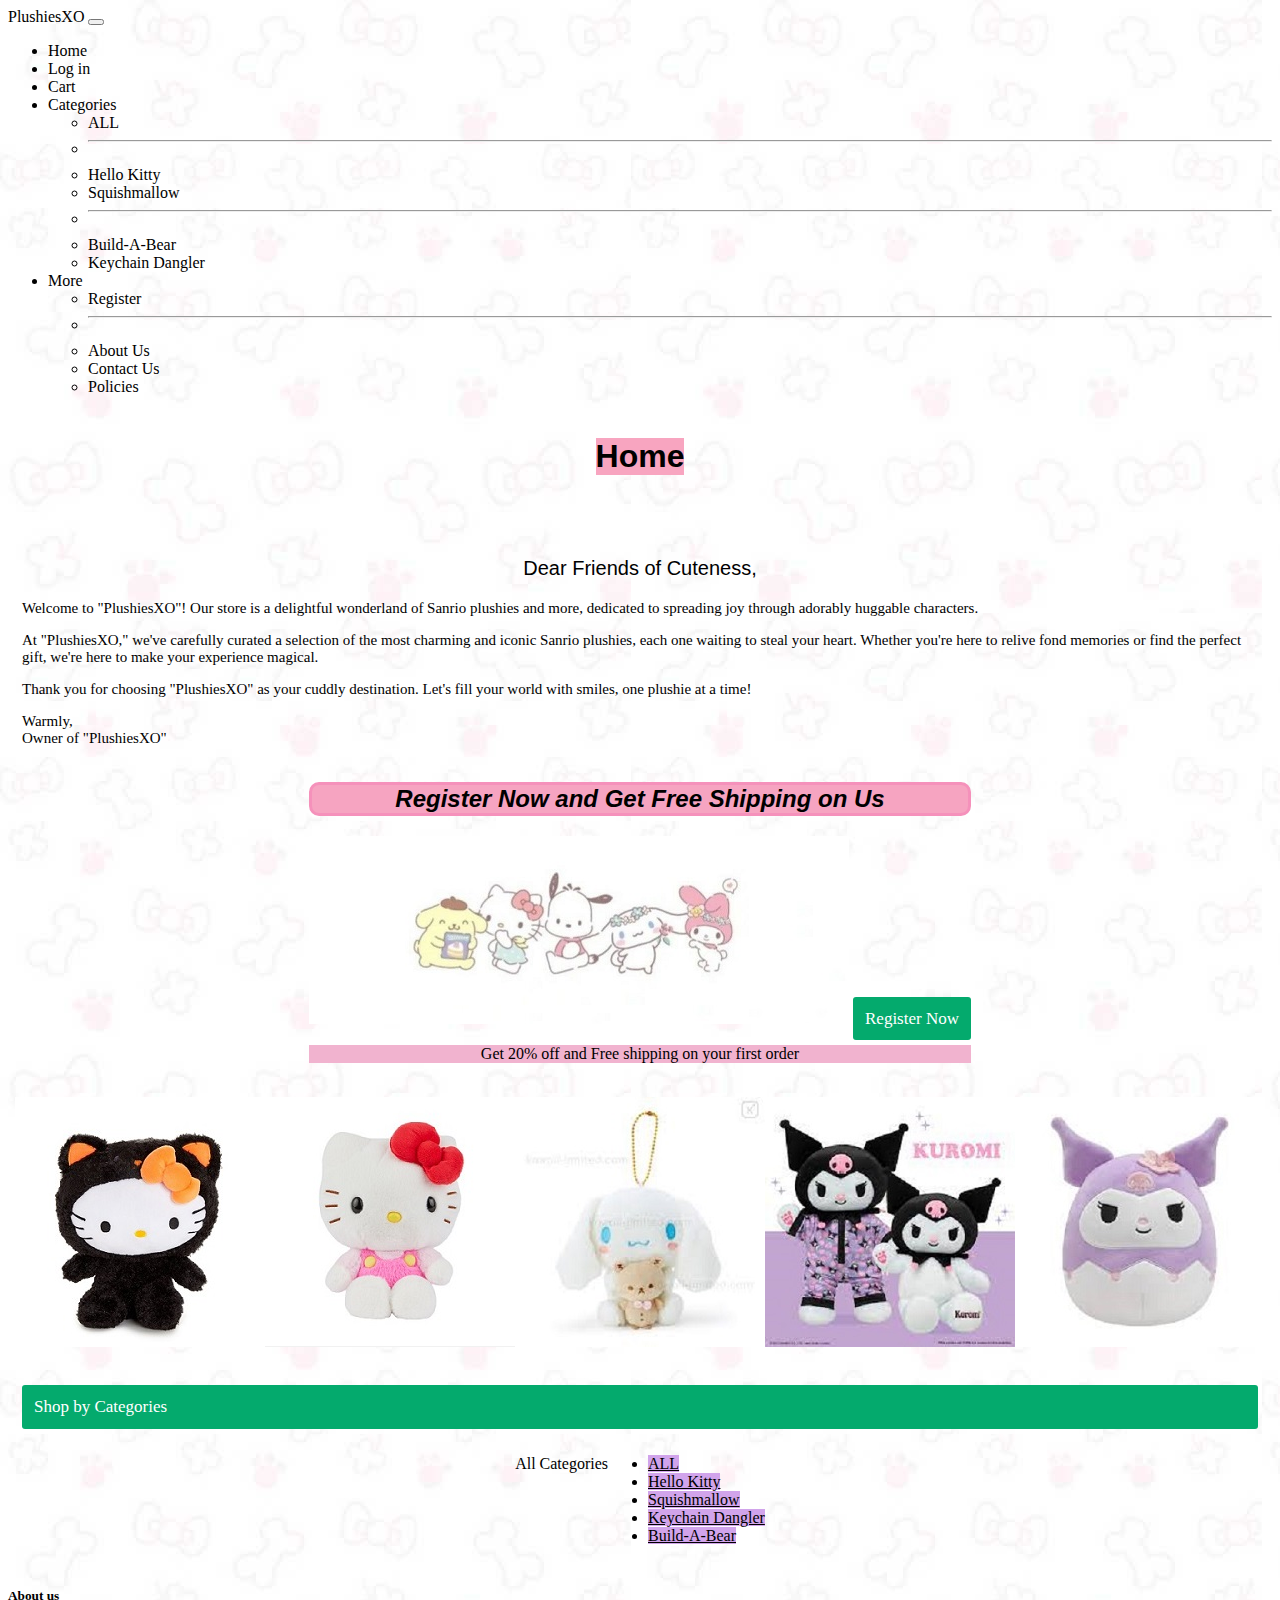
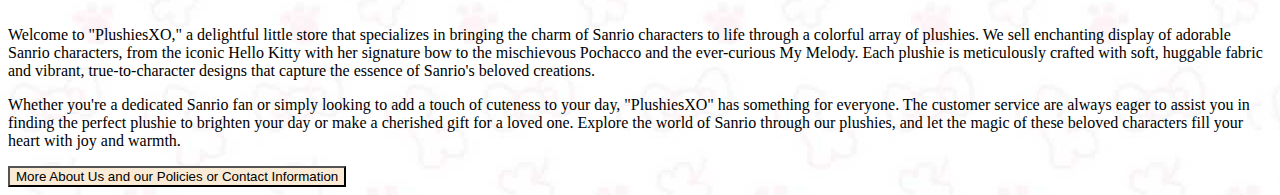
<file: index.html>
<!DOCTYPE html>
<html lang="en">

<head>
  <meta charset="UTF-8">
  <meta name="viewport" content="width=device-width, initial-scale=1.0">
  <link href="https://cdn.jsdelivr.net/npm/bootstrap@5.3.2/dist/css/bootstrap.min.css" rel="stylesheet"
    integrity="sha384-T3c6CoIi6uLrA9TneNEoa7RxnatzjcDSCmG1MXxSR1GAsXEV/Dwwykc2MPK8M2HN" crossorigin="anonymous">
  <link rel="stylesheet" type="text/css"   href="css/styles.css">
  <style>
    body {
      background-image: url('image/background2.jpg');
    }
  </style>
  <title>Shop Sanrio Plush</title>
</head>

<body>
  <header>
    <nav class="navbar navbar-expand-lg bg-body-tertiary">
      <div class="container-fluid">
        <a class="navbar-brand" href="index.html">PlushiesXO</a>
        <button class="navbar-toggler" type="button" data-bs-toggle="collapse" data-bs-target="#navbarSupportedContent"
          aria-controls="navbarSupportedContent" aria-expanded="false" aria-label="Toggle navigation">
          <span class="navbar-toggler-icon"></span>
        </button>
        <div class="collapse navbar-collapse" id="navbarSupportedContent">
          <ul class="navbar-nav me-auto mb-2 mb-lg-0">
            <li class="nav-item">
              <a class="nav-link active" aria-current="page" href="home.html">Home</a>
            </li>
            <li class="nav-item">
              <a class="nav-link" href="login.html">Log in</a>
            </li>
            <li class="nav-item">
              <a class="nav-link" href="cart.html"> Cart</a>
            </li>
            <li class="nav-item dropdown">
              <a class="nav-link dropdown-toggle" href="Categories.html" role="button" data-bs-toggle="dropdown"
                aria-expanded="false">
                Categories
              </a>
              <ul class="dropdown-menu">
                <li><a class="dropdown-item" href="ALL.html">ALL</a></li>
                <li>
                  <hr class="dropdown-divider">
                </li>
                <li><a class="dropdown-item" href="#">Hello Kitty</a></li>
                <li><a class="dropdown-item" href="#">Squishmallow</a></li>
                <li>
                  <hr class="dropdown-divider">
                </li>
                <li><a class="dropdown-item" href="#">Build-A-Bear</a></li>
                <li><a class="dropdown-item" href="#">Keychain Dangler</a></li>
              </ul>
            </li>
            <li class="nav-item dropdown">
              <a class="nav-link dropdown-toggle" href="#" role="button" data-bs-toggle="dropdown"
                aria-expanded="false">
                More
              </a>
              <ul class="dropdown-menu">
                <li><a href="register.html" class="nav-link">Register</a></li>
                <li>
                  <hr class="dropdown-divider">
                </li>
                <li><a class="dropdown-item" href="#About-us">About Us</a></li>
                <li><a class="dropdown-item" href="#">Contact Us</a></li>
                <li><a class="dropdown-item" href="#">Policies</a></li>

              </ul>
            </li>
          </ul>
        </div>
      </div>
    </nav>
  </header>

  <main class="container">
    <div class="row">
      <div class="col">
        <h1 class="head"> Home </h1>
      </div>
    </div>
    <div class="row">
      <div class="col">
        <div class="welcome">
          <p class="index">Dear Friends of Cuteness,</p>
          <p class="wel"> Welcome to "PlushiesXO"! Our store is a delightful wonderland of Sanrio plushies and more,
            dedicated to
            spreading joy through adorably huggable characters.</p>

          <p class="wel"> At "PlushiesXO," we've carefully curated a selection of the most charming and iconic Sanrio
            plushies, each
            one waiting to steal your heart. Whether you're here to relive fond memories or find the perfect gift, we're
            here
            to make your experience magical.</p>

          <p class="wel">Thank you for choosing "PlushiesXO" as your cuddly destination. Let's fill your world with
            smiles, one plushie
            at a time!</p>

          <p class="wel">
            Warmly,

            <br> Owner of "PlushiesXO"
          </p>



        </div>

      </div>
      <div class="col">
        <div class="hero-image">
          <h2 class="media">Register Now and Get Free Shipping on Us</h2>
          <img src="image/hero3.png" alt="hero-image">
          <a class="btn" href="register.html"> Register Now</a>
          
          <p style="background-color:rgb(241, 179, 207) ;">Get 20% off and Free shipping on your first order</p>
        </div>
      </div>
    </div>

    <!--make responsive// done-->
    <div class="row">
      <div class="column">
        <a href="ALL.html"><img src="image/894923-Zoom.1_2000x.jpg" alt="hello kitty"></a>
        <a href="Categories.html"><img src="image/hellokitty1.jpg" alt="hello hitty"></a>
        <a href="Categories.html"><img src="image/keychain.jpg" alt="keychain"></a>
        <a href="Categories.html"><img src="image/kuromibuildabear.jpg" alt="buildabear"></a>
        <a href="Categories.html"><img src="image/squichmallow.jpg" alt="squishmallow"></a>
      </div>
    </div>
      <div class="row">
        <br>
        <a class="btn" href="categories.html"> Shop by Categories</a>

      <p>All Categories</p>
        <ul>
          <li><a href="ALL.html" class="link">ALL</a></li>
          <li><a href="Categories.html" class="link">Hello Kitty</a></li>
          <li><a href="Categories.html" class="link">Squishmallow</a></li>
          <li><a href="Categories.html" class="link">Keychain Dangler</a></li>
          <li><a href="Categories.html" class="link">Build-A-Bear</a></li>
        </ul>
      </div>

      <section class="About-us" id="About-us">
        <h5>About us</h5>
        <p>Welcome to "PlushiesXO," a delightful little store that specializes in bringing the charm
          of Sanrio characters to life through a colorful array of plushies.
          We sell enchanting display of adorable Sanrio characters, from the iconic
          Hello Kitty with her signature bow to the mischievous Pochacco and the ever-curious
          My Melody. Each plushie is meticulously crafted with soft, huggable fabric and vibrant,
          true-to-character designs that capture the essence of Sanrio's beloved creations.</p>
        <p>Whether you're a dedicated Sanrio fan or simply looking to add a touch of cuteness to your
          day, "PlushiesXO" has something for everyone. The customer service are always eager
          to assist you in finding the perfect plushie to brighten your day or make a cherished
          gift for a loved one. Explore the world of Sanrio through our plushies, and let the
          magic of these beloved characters fill your heart with joy and warmth.</p>


      </section>


      <footer><button class="catbutton">More About Us and our Policies or Contact Information</button>
      </footer>
  </main>

  <script src="https://cdn.jsdelivr.net/npm/bootstrap@5.3.2/dist/js/bootstrap.bundle.min.js"
    integrity="sha384-C6RzsynM9kWDrMNeT87bh95OGNyZPhcTNXj1NW7RuBCsyN/o0jlpcV8Qyq46cDfL"
    crossorigin="anonymous"></script>

</body>

</html>
</file>
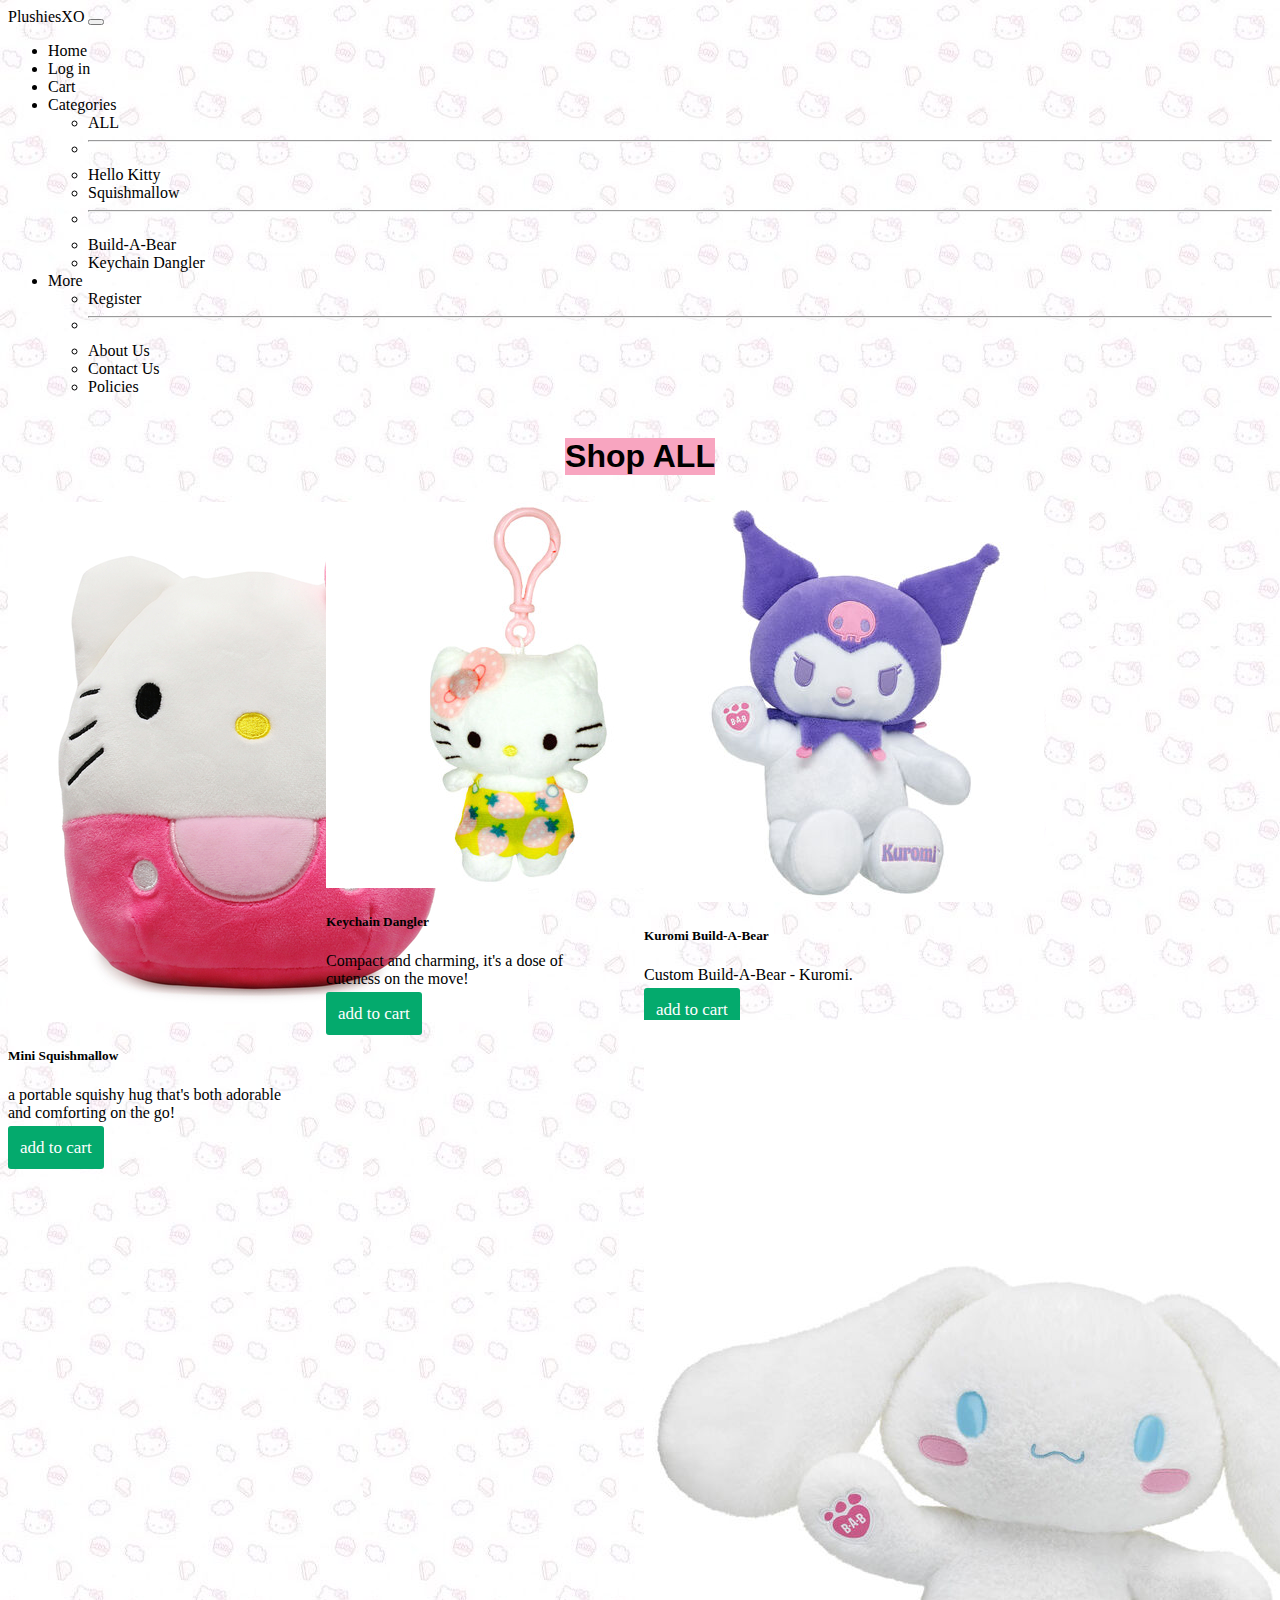
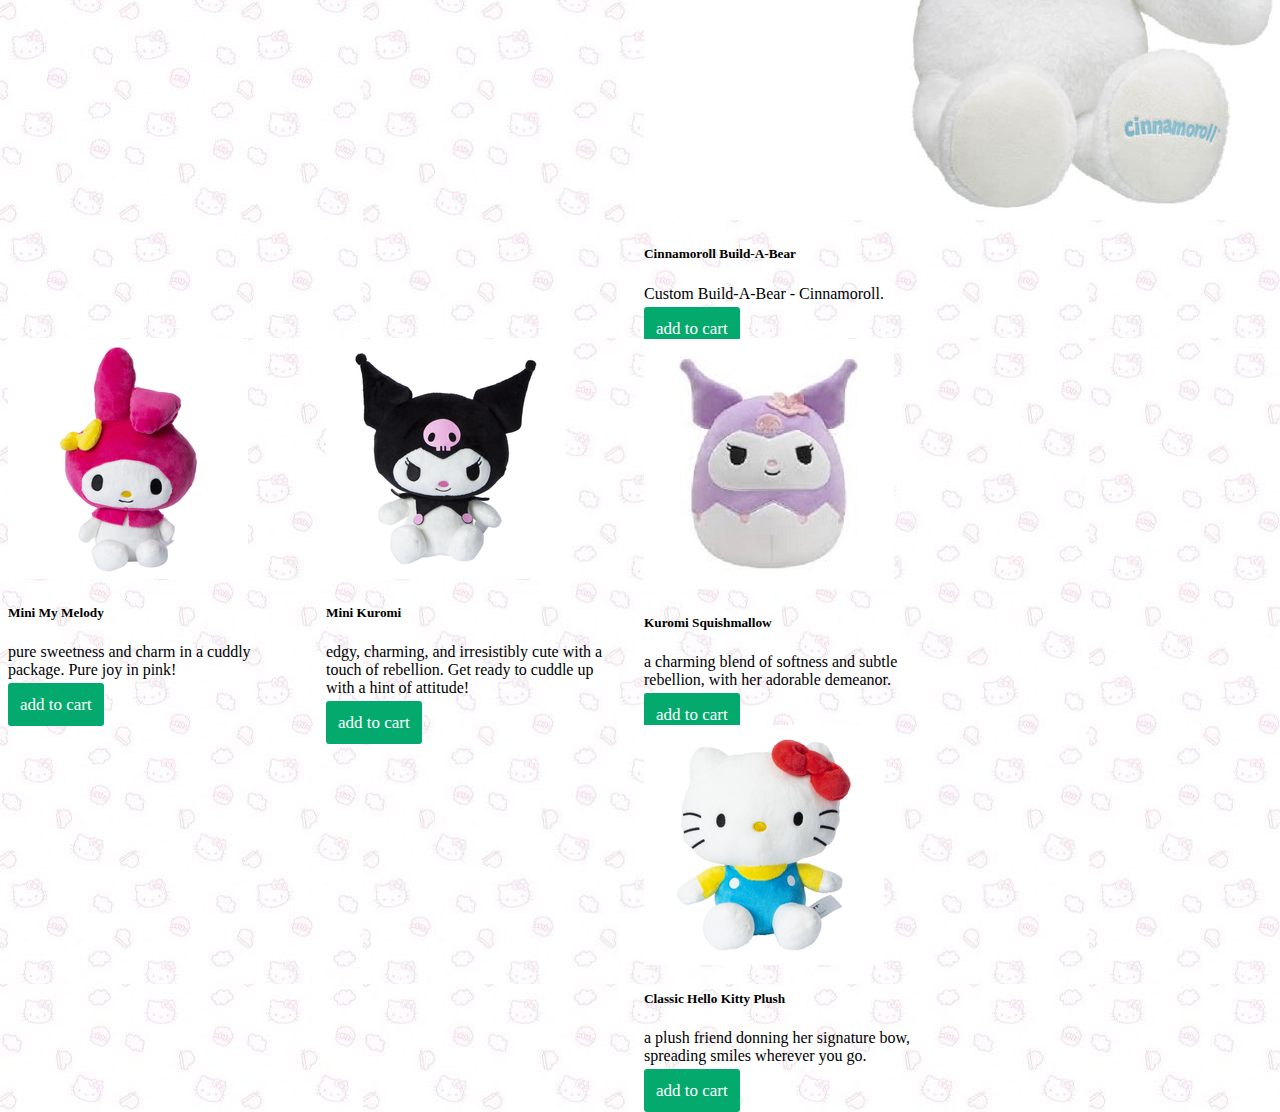
<file: ALL.html>
<!DOCTYPE html>
<html lang="en">

<head>
  <meta charset="UTF-8">
  <meta name="viewport" content="width=device-width, initial-scale=1.0">
  <link href="https://cdn.jsdelivr.net/npm/bootstrap@5.3.2/dist/css/bootstrap.min.css" rel="stylesheet"
    integrity="sha384-T3c6CoIi6uLrA9TneNEoa7RxnatzjcDSCmG1MXxSR1GAsXEV/Dwwykc2MPK8M2HN" crossorigin="anonymous">
  <link rel="stylesheet" type="text/css"   href="css/styles.css">
    <style>
        body {
          background-image: url('image/categories.jpg');
        }
      </style>
    <title>Shop Sanrio Plush</title>
</head>

<body>
    <header>
        <nav class="navbar navbar-expand-lg bg-body-tertiary">
            <div class="container-fluid">
                <a class="navbar-brand" href="index.html">PlushiesXO</a>
                <button class="navbar-toggler" type="button" data-bs-toggle="collapse"
                    data-bs-target="#navbarSupportedContent" aria-controls="navbarSupportedContent"
                    aria-expanded="false" aria-label="Toggle navigation">
                    <span class="navbar-toggler-icon"></span>
                </button>
                <div class="collapse navbar-collapse" id="navbarSupportedContent">
                    <ul class="navbar-nav me-auto mb-2 mb-lg-0">
                        <li class="nav-item">
                            <a class="nav-link active" aria-current="page" href="home.html">Home</a>
                        </li>
                        <li class="nav-item">
                            <a class="nav-link" href="login.html">Log in</a>
                        </li>
                        <li class="nav-item">
                            <a class="nav-link" href="cart.html"> Cart</a>
                          </li>
                        <li class="nav-item dropdown">
                            <a class="nav-link dropdown-toggle" href="Categories.html" role="button"
                                data-bs-toggle="dropdown" aria-expanded="false">
                                Categories
                            </a>
                            <ul class="dropdown-menu">
                                <li><a class="dropdown-item" href="ALL.html">ALL</a></li>
                                <li>
                                    <hr class="dropdown-divider">
                                </li>
                                <li><a class="dropdown-item" href="#">Hello Kitty</a></li>
                                <li><a class="dropdown-item" href="#">Squishmallow</a></li>
                                <li>
                                    <hr class="dropdown-divider">
                                </li>
                                <li><a class="dropdown-item" href="#">Build-A-Bear</a></li>
                                <li><a class="dropdown-item" href="#">Keychain Dangler</a></li>
                            </ul>
                        </li>
                        <li class="nav-item dropdown">
                            <a class="nav-link dropdown-toggle" href="#" role="button" data-bs-toggle="dropdown"
                                aria-expanded="false">
                                More
                            </a>
                            <ul class="dropdown-menu">
                                <li><a class="nav-link" href="register.html">Register</a></li>
                                <li>
                                    <hr class="dropdown-divider">
                                </li>
                                <li><a class="dropdown-item" href="#">About Us</a></li>
                                <li><a class="dropdown-item" href="#">Contact Us</a></li>
                                <li><a class="dropdown-item" href="#">Policies</a></li>

                            </ul>
                        </li>
                    </ul>

                </div>
            </div>
        </nav>
    </header>


    <main class="container">
        <div class="row">
          <div class="col">
            <h1 class="head"> Shop ALL </h1>
          </div>
        </div>

        <!--
            add pictures with link of all the categories and all
        -->
    
        <div class="card" style="width: 18rem;">
            <img src="image/mini.jpg" class="card-img-top" alt="mini squishmallow">
            <div class="card-body">
              <h5 class="card-title"> Mini Squishmallow</h5>
              <p class="card-text"> a portable squishy hug that's both adorable and comforting on the go!</p>
              <a href="cart.html" class="btn btn-primary">add to cart</a>
            </div>
          </div> 
          <div class="card" style="width: 18rem;">
            <img src="image/HKStrawberry1__98838.jpg" class="card-img-top" alt="keychain">
            <div class="card-body">
              <h5 class="card-title">Keychain Dangler</h5>
              <p class="card-text"> Compact and charming, it's a dose of cuteness on the move!</p>
              <a href="cart.html" class="btn btn-primary">add to cart</a>
            </div>
          </div>
          <div class="card" style="width: 18rem;">
            <img src="image/build.jpg" class="card-img-top" alt="buildabear kuromi">
            <div class="card-body">
              <h5 class="card-title">Kuromi Build-A-Bear</h5>
              <p class="card-text">Custom Build-A-Bear - Kuromi.</p>
              <a href="cart.html" class="btn btn-primary">add to cart</a>
            </div>
          </div>
          <div class="card" style="width: 18rem;">
            <img src="image/buildc.jpg" class="card-img-top" alt="buildabear cinamon">
            <div class="card-body">
              <h5 class="card-title">Cinnamoroll Build-A-Bear</h5>
              <p class="card-text">Custom Build-A-Bear - Cinnamoroll.</p>
              <a href="cart.html" class="btn btn-primary">add to cart</a>
            </div>
          </div>
          <div class="row4">
            <div class="card" style="width: 18rem;">
                <img src="image/mymelody.jpg" class="card-img-top" alt="mini melody">
                <div class="card-body">
                  <h5 class="card-title"> Mini My Melody</h5>
                  <p class="card-text"> pure sweetness and charm in a cuddly package. Pure joy in pink! </p>
                  <a href="cart.html" class="btn btn-primary">add to cart</a>
                </div>
              </div> 
              <div class="card" style="width: 18rem;">
                <img src="image/kuromi.jpg" class="card-img-top" alt="Mini Kuromi">
                <div class="card-body">
                  <h5 class="card-title">Mini Kuromi </h5>
                  <p class="card-text">  edgy, charming, and irresistibly cute with a touch of rebellion. Get ready to cuddle up with a hint of attitude!</p>
                  <a href="cart.html" class="btn btn-primary">add to cart</a>
                </div>
              </div>
              <div class="card" style="width: 18rem;">
                <img src="image/squichmallow.jpg" class="card-img-top" alt="squishmallow">
                <div class="card-body">
                  <h5 class="card-title">Kuromi Squishmallow</h5>
                  <p class="card-text">a charming blend of softness and subtle rebellion, with her adorable demeanor.</p>
                  <a href="cart.html" class="btn btn-primary">add to cart</a>
                </div>
              </div>
              <div class="card" style="width: 18rem;">
                <img src="image/hellokit.jpg" class="card-img-top" alt="buildabear cinamon">
                <div class="card-body">
                  <h5 class="card-title">Classic Hello Kitty Plush</h5>
                  <p class="card-text"> a plush friend donning her signature bow, spreading smiles wherever you go.</p>
                  <a href="cart.html" class="btn btn-primary">add to cart</a>
                </div>
              </div>
            
        </div>

              
      


    </main>
</file>
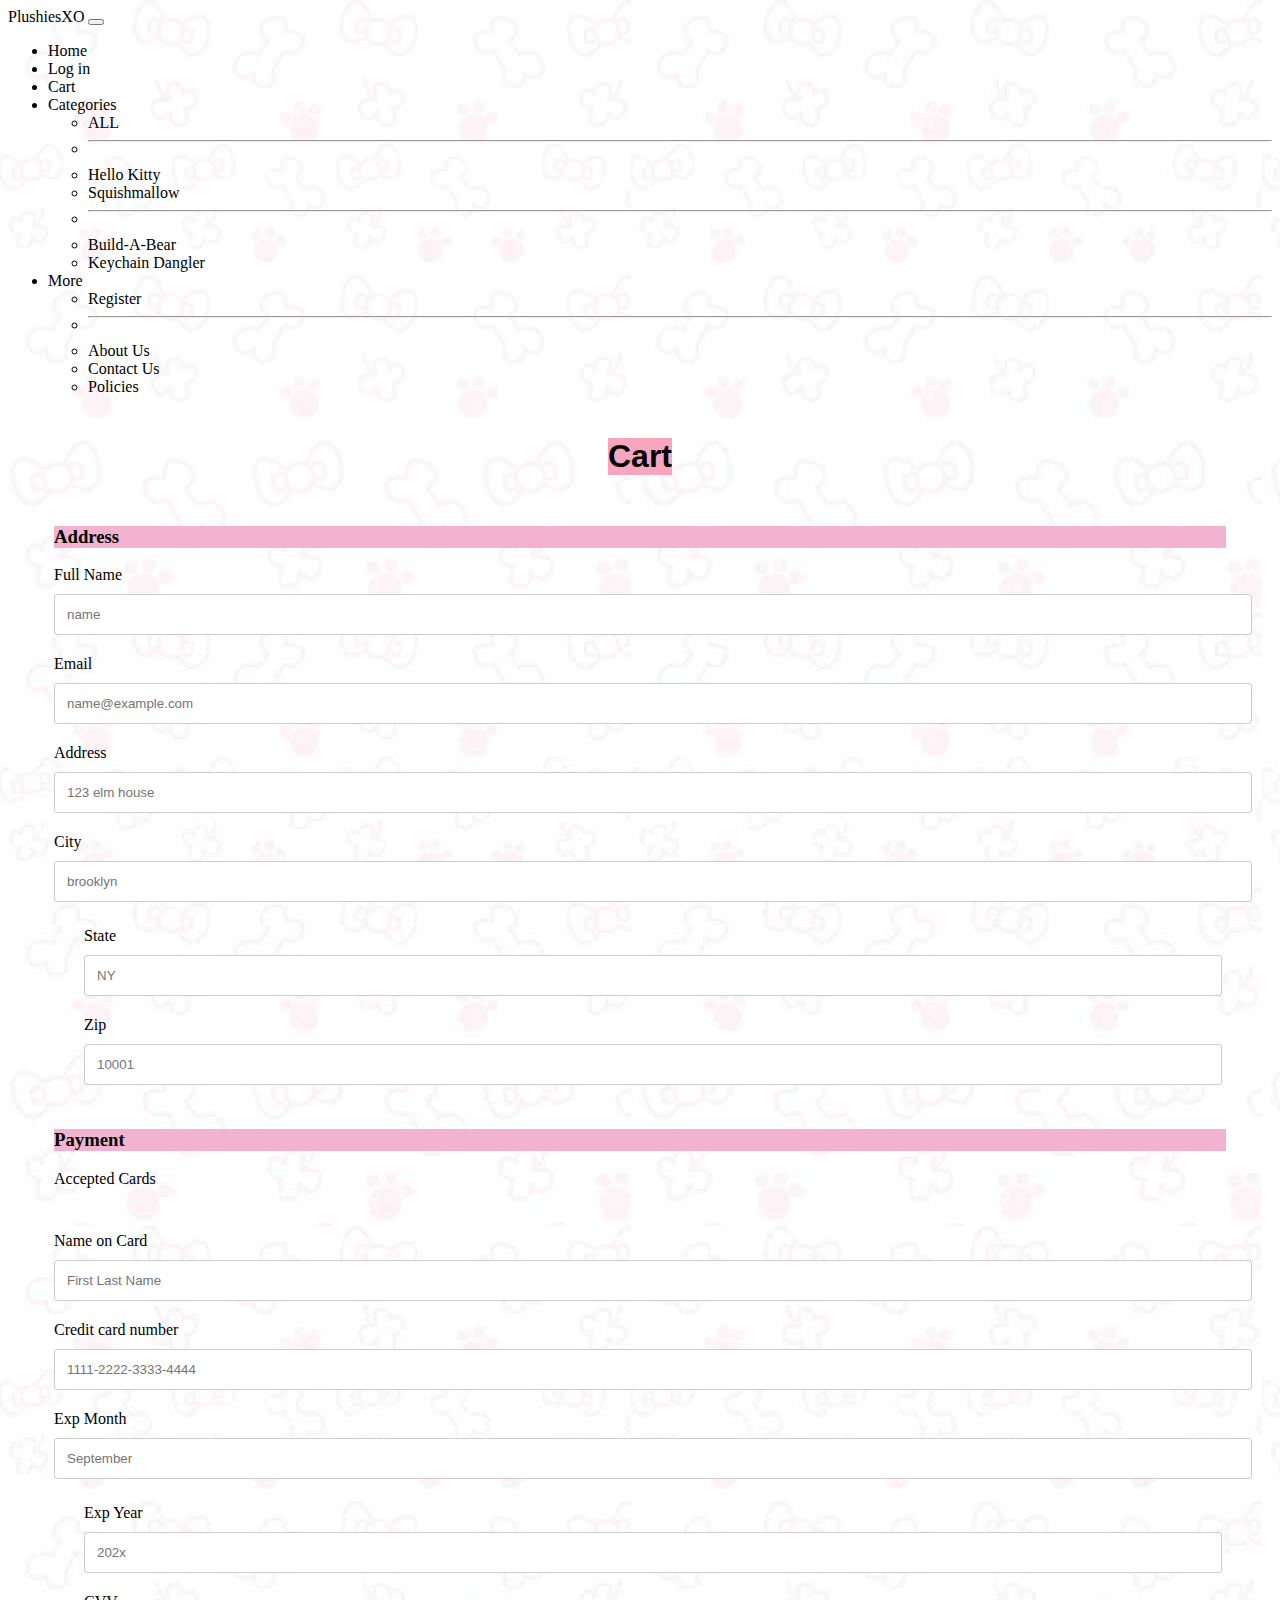
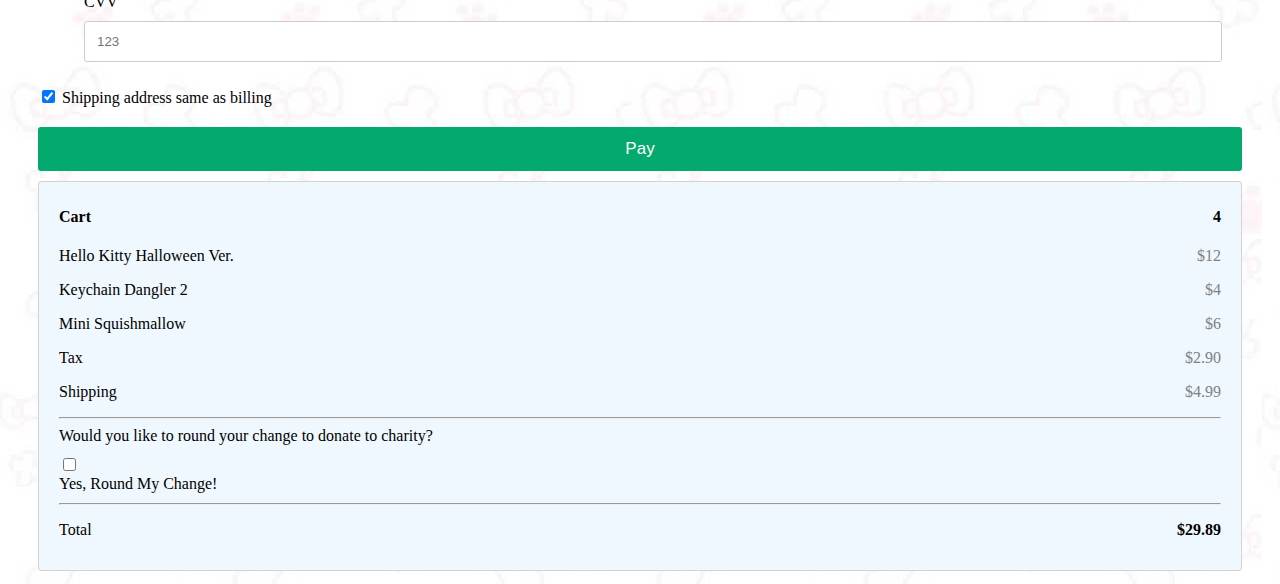
<file: cart.html>
<!DOCTYPE html>
<html lang="en">

<head>
  <meta charset="UTF-8">
  <meta name="viewport" content="width=device-width, initial-scale=1.0">
  <link href="https://cdn.jsdelivr.net/npm/bootstrap@5.3.2/dist/css/bootstrap.min.css" rel="stylesheet"
    integrity="sha384-T3c6CoIi6uLrA9TneNEoa7RxnatzjcDSCmG1MXxSR1GAsXEV/Dwwykc2MPK8M2HN" crossorigin="anonymous">
  <link rel="stylesheet" type="text/css"   href="css/styles.css">
    <style>
        body {
          background-image: url('image/background2.jpg');
        }
      </style>
    <title>Shop Sanrio Plush</title>
</head>

<body>
    <header>
        <nav class="navbar navbar-expand-lg bg-body-tertiary">
            <div class="container-fluid">
                <a class="navbar-brand" href="index.html">PlushiesXO</a>
                <button class="navbar-toggler" type="button" data-bs-toggle="collapse"
                    data-bs-target="#navbarSupportedContent" aria-controls="navbarSupportedContent"
                    aria-expanded="false" aria-label="Toggle navigation">
                    <span class="navbar-toggler-icon"></span>
                </button>
                <div class="collapse navbar-collapse" id="navbarSupportedContent">
                    <ul class="navbar-nav me-auto mb-2 mb-lg-0">
                        <li class="nav-item">
                            <a class="nav-link active" aria-current="page" href="home.html">Home</a>
                        </li>
                        <li class="nav-item">
                            <a class="nav-link" href="login.html">Log in</a>
                        </li>
                        <li class="nav-item">
                            <a class="nav-link" href="cart.html"> Cart</a>
                          </li>
                        <li class="nav-item dropdown">
                            <a class="nav-link dropdown-toggle" href="Categories.html" role="button"
                                data-bs-toggle="dropdown" aria-expanded="false">
                                Categories
                            </a>
                            <ul class="dropdown-menu">
                                <li><a class="dropdown-item" href="ALL.html">ALL</a></li>
                                <li>
                                    <hr class="dropdown-divider">
                                </li>
                                <li><a class="dropdown-item" href="#">Hello Kitty</a></li>
                                <li><a class="dropdown-item" href="#">Squishmallow</a></li>
                                <li>
                                    <hr class="dropdown-divider">
                                </li>
                                <li><a class="dropdown-item" href="#">Build-A-Bear</a></li>
                                <li><a class="dropdown-item" href="#">Keychain Dangler</a></li>
                            </ul>
                        </li>
                        <li class="nav-item dropdown">
                            <a class="nav-link dropdown-toggle" href="#" role="button" data-bs-toggle="dropdown"
                                aria-expanded="false">
                                More
                            </a>
                            <ul class="dropdown-menu">
                                <li><a class="nav-link" href="register.html">Register</a></li>
                                <li>
                                    <hr class="dropdown-divider">
                                </li>
                                <li><a class="dropdown-item" href="#">About Us</a></li>
                                <li><a class="dropdown-item" href="#">Contact Us</a></li>
                                <li><a class="dropdown-item" href="#">Policies</a></li>

                            </ul>
                        </li>
                    </ul>

                </div>
            </div>
        </nav>
    </header>

    <main class="container">
        <div class="row">
          <div class="col">
            <h1 class="head"> Cart </h1>
          </div>
        </div>



        <div class="row">
            <div class="col-75">
              <div class="container">
                <form action="/action_page.php">
          
                  <div class="row2">
                    <div class="col-50">
                      <h3>Address</h3>
                      <label for="fname"><i class="fa fa-user"></i> Full Name</label>
                      <input type="text" id="fname" name="firstname" placeholder="name">
                      <label for="email"><i class="fa fa-envelope"></i> Email</label>
                      <input type="text" id="email" name="email" placeholder="name@example.com">
                      <label for="adr"><i class="fa fa-address-card-o"></i> Address</label>
                      <input type="text" id="adr" name="address" placeholder="123 elm house">
                      <label for="city"><i class="fa fa-institution"></i> City</label>
                      <input type="text" id="city" name="city" placeholder="brooklyn">
          
                      <div class="row">
                        <div class="col-50">
                          <label for="state">State</label>
                          <input type="text" id="state" name="state" placeholder="NY">
                        </div>
                        <div class="col-50">
                          <label for="zip">Zip</label>
                          <input type="text" id="zip" name="zip" placeholder="10001">
                        </div>
                      </div>
                    </div>
          
                    <div class="col-50">
                      <h3>Payment</h3>
                      <label for="fname">Accepted Cards</label>
                      <div class="icon-container">
                        <i class="fa fa-cc-visa" style="color:navy;"></i>
                        <i class="fa fa-cc-amex" style="color:blue;"></i>
                        <i class="fa fa-cc-mastercard" style="color:red;"></i>
                        <i class="fa fa-cc-discover" style="color:orange;"></i>
                      </div>
                      <label for="cname">Name on Card</label>
                      <input type="text" id="cname" name="cardname" placeholder="First Last Name">
                      <label for="ccnum">Credit card number</label>
                      <input type="text" id="ccnum" name="cardnumber" placeholder="1111-2222-3333-4444">
                      <label for="expmonth">Exp Month</label>
                      <input type="text" id="expmonth" name="expmonth" placeholder="September">
          
                      <div class="row">
                        <div class="col-50">
                          <label for="expyear">Exp Year</label>
                          <input type="text" id="expyear" name="expyear" placeholder="202x">
                        </div>
                        <div class="col-50">
                          <label for="cvv">CVV</label>
                          <input type="text" id="cvv" name="cvv" placeholder="123">
                        </div>
                      </div>
                    </div>
          
                  </div>
                  <label>
                    <input type="checkbox" checked="checked" name="sameadr"> Shipping address same as billing
                  </label>
                  <input type="submit" value="Pay" class="btn">
                </form>
              </div>
            </div>
          
            <div class="col-25">
              <div class="container1" style="background-color: aliceblue;">
                <h4>Cart
                  <span class="price" style="color:black">
                    <i class="fa fa-shopping-cart"></i>
                    <b>4</b>
                  </span>
                </h4>
                <p><a href="ALL.html">Hello Kitty Halloween Ver.</a> <span class="price">$12</span></p>
                <p><a href="ALL.html">Keychain Dangler 2</a> <span class="price">$4</span></p>
                <p><a href="ALL.html">Mini Squishmallow</a> <span class="price">$6</span></p>
                <p>Tax<span class="price">$2.90</span></p>
                <p>Shipping<span class="price">$4.99</span></p>
<hr>
                <div class="mb-3">
                    <label class="form-label">Would you like to round your change to donate to charity?</label>
                </div>
                <div class="form-check">
                    <input class="form-check-input" type="checkbox" value="" id="flexCheckDefault">
                    <label class="form-check-label" for="flexCheckDefault">
                      Yes, Round My Change!
                    </label>
                </div>
                <hr>
                <p>Total <span class="price" style="color:black"><b>$29.89</b></span></p>
            </div>
              </div>

          </div>
          




    </main>
</file>
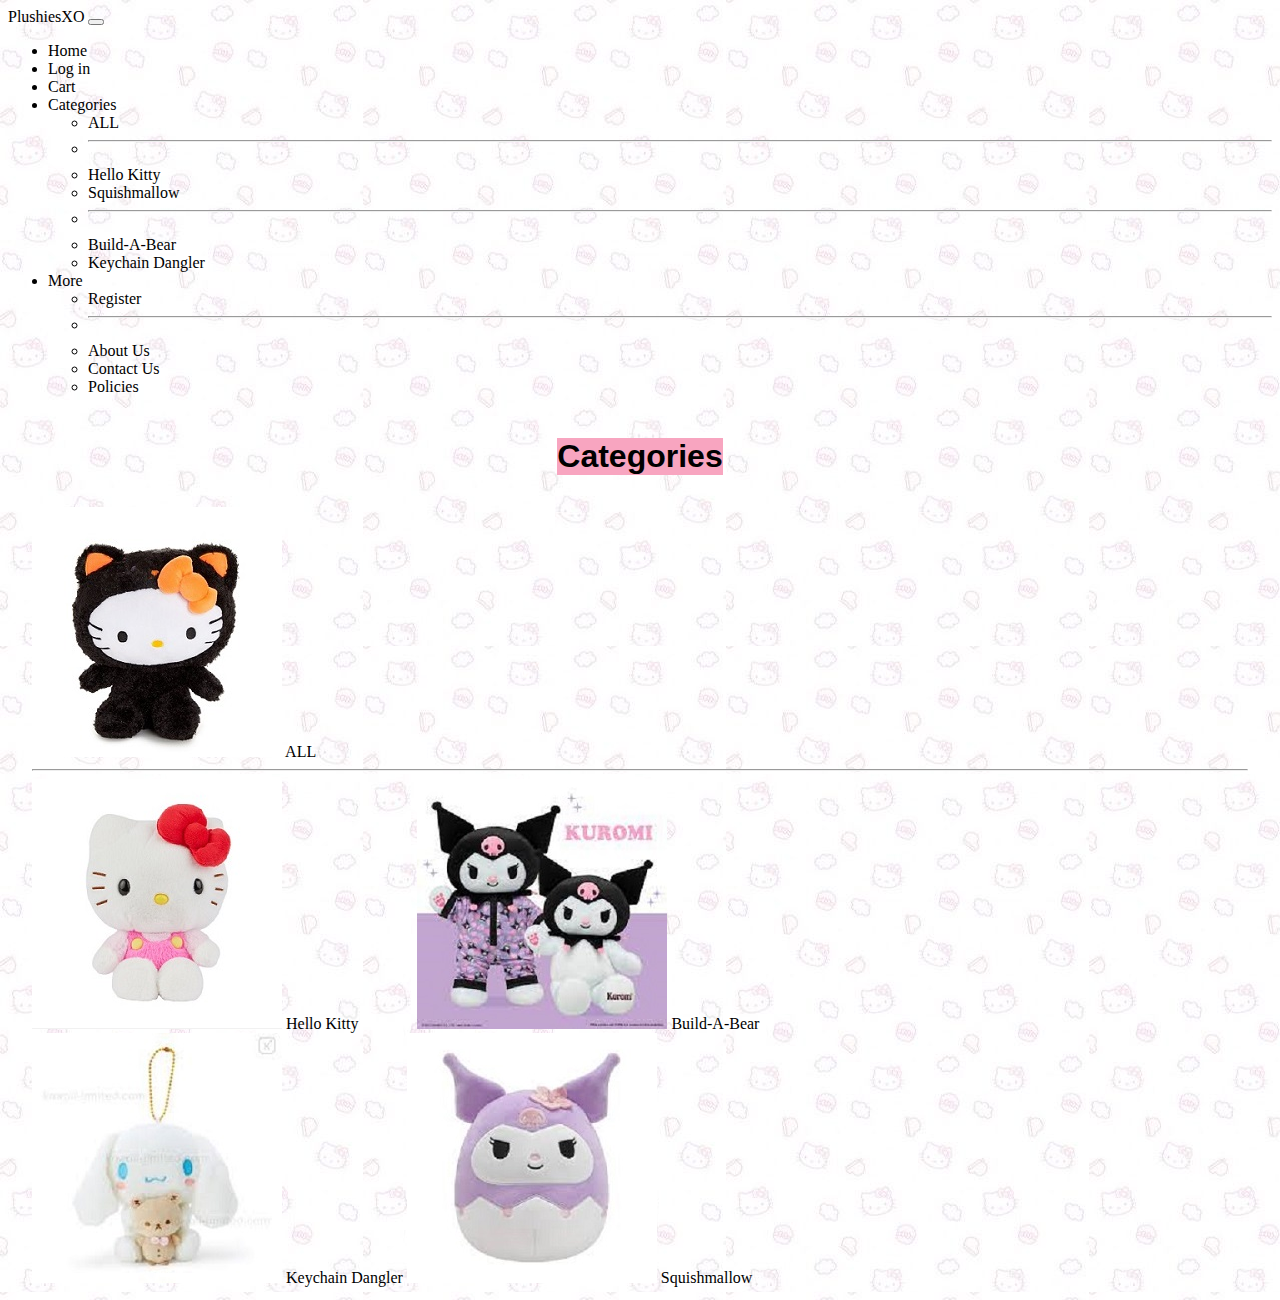
<file: Categories.html>
<!DOCTYPE html>

<html lang="en">

<head>
  <meta charset="UTF-8">
  <meta name="viewport" content="width=device-width, initial-scale=1.0">
  <link href="https://cdn.jsdelivr.net/npm/bootstrap@5.3.2/dist/css/bootstrap.min.css" rel="stylesheet"
    integrity="sha384-T3c6CoIi6uLrA9TneNEoa7RxnatzjcDSCmG1MXxSR1GAsXEV/Dwwykc2MPK8M2HN" crossorigin="anonymous">
  <link rel="stylesheet" type="text/css"   href="css/styles.css">
  <style>
    body {
      background-image: url('image/categories.jpg');
    }
  </style>
  <title>Shop Sanrio Plush</title>
</head>

<body>
  <header>
      <nav class="navbar navbar-expand-lg bg-body-tertiary">
          <div class="container-fluid">
              <a class="navbar-brand" href="index.html">PlushiesXO</a>
              <button class="navbar-toggler" type="button" data-bs-toggle="collapse"
                  data-bs-target="#navbarSupportedContent" aria-controls="navbarSupportedContent"
                  aria-expanded="false" aria-label="Toggle navigation">
                  <span class="navbar-toggler-icon"></span>
              </button>
              <div class="collapse navbar-collapse" id="navbarSupportedContent">
                  <ul class="navbar-nav me-auto mb-2 mb-lg-0">
                      <li class="nav-item">
                          <a class="nav-link active" aria-current="page" href="home.html">Home</a>
                      </li>
                      <li class="nav-item">
                          <a class="nav-link" href="login.html">Log in</a>
                      </li>
                      <li class="nav-item">
                        <a class="nav-link" href="cart.html"> Cart</a>
                      </li>
                      <li class="nav-item dropdown">
                          <a class="nav-link dropdown-toggle" href="Categories.html" role="button"
                              data-bs-toggle="dropdown" aria-expanded="false">
                              Categories
                          </a>
                          <ul class="dropdown-menu">
                              <li><a class="dropdown-item" href="all.html">ALL</a></li>
                              <li>
                                  <hr class="dropdown-divider">
                              </li>
                              <li><a class="dropdown-item" href="#">Hello Kitty</a></li>
                              <li><a class="dropdown-item" href="#">Squishmallow</a></li>
                              <li>
                                  <hr class="dropdown-divider">
                              </li>
                              <li><a class="dropdown-item" href="#">Build-A-Bear</a></li>
                              <li><a class="dropdown-item" href="#">Keychain Dangler</a></li>
                          </ul>
                      </li>
                      <li class="nav-item dropdown">
                          <a class="nav-link dropdown-toggle" href="#" role="button" data-bs-toggle="dropdown"
                              aria-expanded="false">
                              More
                          </a>
                          <ul class="dropdown-menu">
                              <li><a class="nav-link" href="register.html">Register</a></li>
                              <li>
                                  <hr class="dropdown-divider">
                              </li>
                              <li><a class="dropdown-item" href="#">About Us</a></li>
                              <li><a class="dropdown-item" href="#">Contact Us</a></li>
                              <li><a class="dropdown-item" href="#">Policies</a></li>

                          </ul>
                      </li>
                  </ul>

              </div>
          </div>
      </nav>
  </header>

  <main class="container">
    <div class="row">
      <div class="col">
        <h1 class="head">Categories </h1>
      </div>
    </div>
    <div class="row">
      <div class="col1  sm-2 md-6 lg-12">
        <a href="ALL.html"><img src="image/894923-Zoom.1_2000x.jpg" alt="all products sanrio">   ALL</a> <Br> <hr>
        <a href="Categories.html"><img src="image/hellokitty1.jpg" alt="hellokitty1">  <span style="margin-right: 55px;">Hello Kitty</span></a>
        <a href="Categories.html"><img src="image/kuromibuildabear.jpg" alt="kuromi plush">   Build-A-Bear</a><br>
        <a href="Categories.html"><img src="image/keychain.jpg" alt="keychain">   Keychain Dangler</a>
        <a href="Categories.html"><img src="image/squichmallow.jpg" alt="squichmallow">   Squishmallow</a>
        </div>
    </div>





      


  </main>

  <script src="https://cdn.jsdelivr.net/npm/bootstrap@5.3.2/dist/js/bootstrap.bundle.min.js"
    integrity="sha384-C6RzsynM9kWDrMNeT87bh95OGNyZPhcTNXj1NW7RuBCsyN/o0jlpcV8Qyq46cDfL"
    crossorigin="anonymous"></script>

</body>

</html>
</file>
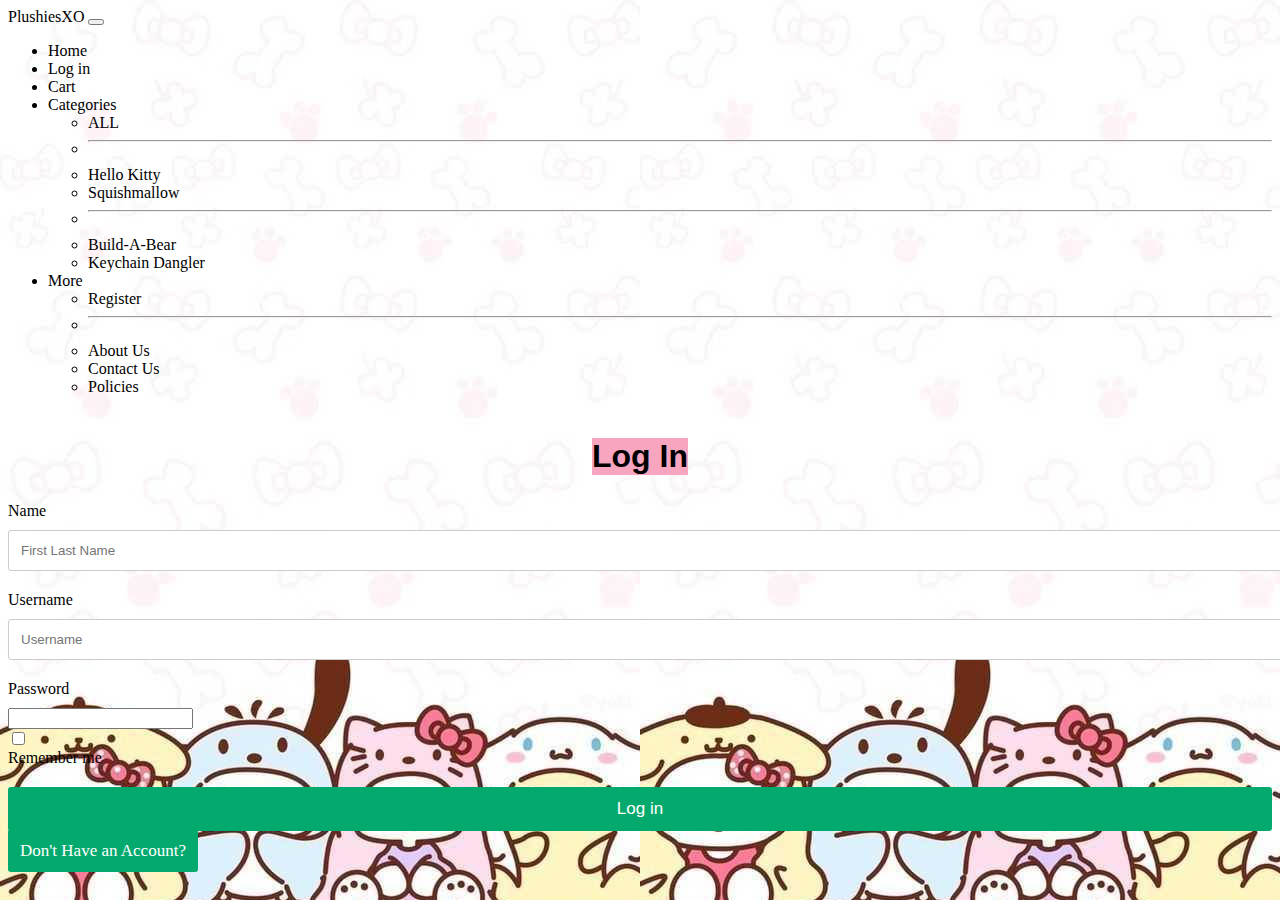
<file: login.html>
<!DOCTYPE html>
<html lang="en">

<head>
  <meta charset="UTF-8">
  <meta name="viewport" content="width=device-width, initial-scale=1.0">
  <link href="https://cdn.jsdelivr.net/npm/bootstrap@5.3.2/dist/css/bootstrap.min.css" rel="stylesheet"
    integrity="sha384-T3c6CoIi6uLrA9TneNEoa7RxnatzjcDSCmG1MXxSR1GAsXEV/Dwwykc2MPK8M2HN" crossorigin="anonymous">
  <link rel="stylesheet" type="text/css"   href="css/styles.css">
  <style>
    body {
      background-image: url('image/background.jpg');
    }
  </style>
  <title>Shop Sanrio Plush</title>
</head>

<body>
  <header>
    <nav class="navbar navbar-expand-lg bg-body-tertiary">
      <div class="container-fluid">
        <a class="navbar-brand" href="index.html">PlushiesXO</a>
        <button class="navbar-toggler" type="button" data-bs-toggle="collapse" data-bs-target="#navbarSupportedContent"
          aria-controls="navbarSupportedContent" aria-expanded="false" aria-label="Toggle navigation">
          <span class="navbar-toggler-icon"></span>
        </button>
        <div class="collapse navbar-collapse" id="navbarSupportedContent">
          <ul class="navbar-nav me-auto mb-2 mb-lg-0">
            <li class="nav-item">
              <a class="nav-link active" aria-current="page" href="home.html">Home</a>
            </li>
            <li class="nav-item">
              <a class="nav-link" href="login.html">Log in</a>
            </li>
            <li class="nav-item">
              <a class="nav-link" href="cart.html"> Cart</a>
            </li>
            <li class="nav-item dropdown">
              <a class="nav-link dropdown-toggle" href="Categories.html" role="button" data-bs-toggle="dropdown"
                aria-expanded="false">
                Categories
              </a>
              <ul class="dropdown-menu">
                <li><a class="dropdown-item" href="ALL.html">ALL</a></li>
                <li>
                  <hr class="dropdown-divider">
                </li>
                <li><a class="dropdown-item" href="#">Hello Kitty</a></li>
                <li><a class="dropdown-item" href="#">Squishmallow</a></li>
                <li>
                  <hr class="dropdown-divider">
                </li>
                <li><a class="dropdown-item" href="#">Build-A-Bear</a></li>
                <li><a class="dropdown-item" href="#">Keychain Dangler</a></li>
              </ul>
            </li>
            <li class="nav-item dropdown">
              <a class="nav-link dropdown-toggle" href="#" role="button" data-bs-toggle="dropdown"
                aria-expanded="false">
                More
              </a>
              <ul class="dropdown-menu">
                <li><a class="nav-link" href="register.html">Register</a></li>
                <li>
                  <hr class="dropdown-divider">
                </li>
                <li><a class="dropdown-item" href="#">About Us</a></li>
                <li><a class="dropdown-item" href="#">Contact Us</a></li>
                <li><a class="dropdown-item" href="#">Policies</a></li>

              </ul>
            </li>
          </ul>

        </div>
      </div>
    </nav>
  </header>

  <main class="container">
    <div class="row">
      <div class="col">
        <h1 class="head"> Log In </h1>
      </div>
    </div>

    <form>
      <div class="form-row align-items-center">
        <div class="col-auto">
          <label class="sr-only" for="inlineFormInput">Name</label>
          <input type="text" class="form-control mb-2" id="inlineFormInput" placeholder="First Last Name">
        </div>
        <div class="col-auto">
          <label class="sr-only" for="inlineFormInputGroup">Username</label>
          <div class="input-group mb-2">
            <div class="input-group-prepend">

            </div>
            <input type="text" class="form-control" id="inlineFormInputGroup" placeholder="Username">
          </div>
          <div>
            <div class="col-auto">
              <label for="inputPassword5" class="form-label">Password</label>
              <input type="password" id="inputPassword5" class="form-control" aria-describedby="passwordHelpBlock">
              <div id="passwordHelpBlock" class="form-text">
              </div>

            </div>
          </div>

          <div class="col-auto">
            <div class="form-check mb-2">
              <input class="form-check-input" type="checkbox" id="autoSizingCheck">
              <label class="form-check-label" for="autoSizingCheck">
                Remember me
              </label>
            </div>
          </div>
          <div class="col-auto">
          </div>
        </div>
      </div>
      <div class="col-auto">
        <button type="submit" class="btn btn-primary mb-3">Log in</button>
      </div>
      <div class="col-auto">
        <a href="register.html" class="btn btn-primary mb-3">Don't Have an Account?</a>
      </div>

    </form>






  </main>

  <script src="https://cdn.jsdelivr.net/npm/bootstrap@5.3.2/dist/js/bootstrap.bundle.min.js"
    integrity="sha384-C6RzsynM9kWDrMNeT87bh95OGNyZPhcTNXj1NW7RuBCsyN/o0jlpcV8Qyq46cDfL"
    crossorigin="anonymous"></script>

</body>

</html>
</file>
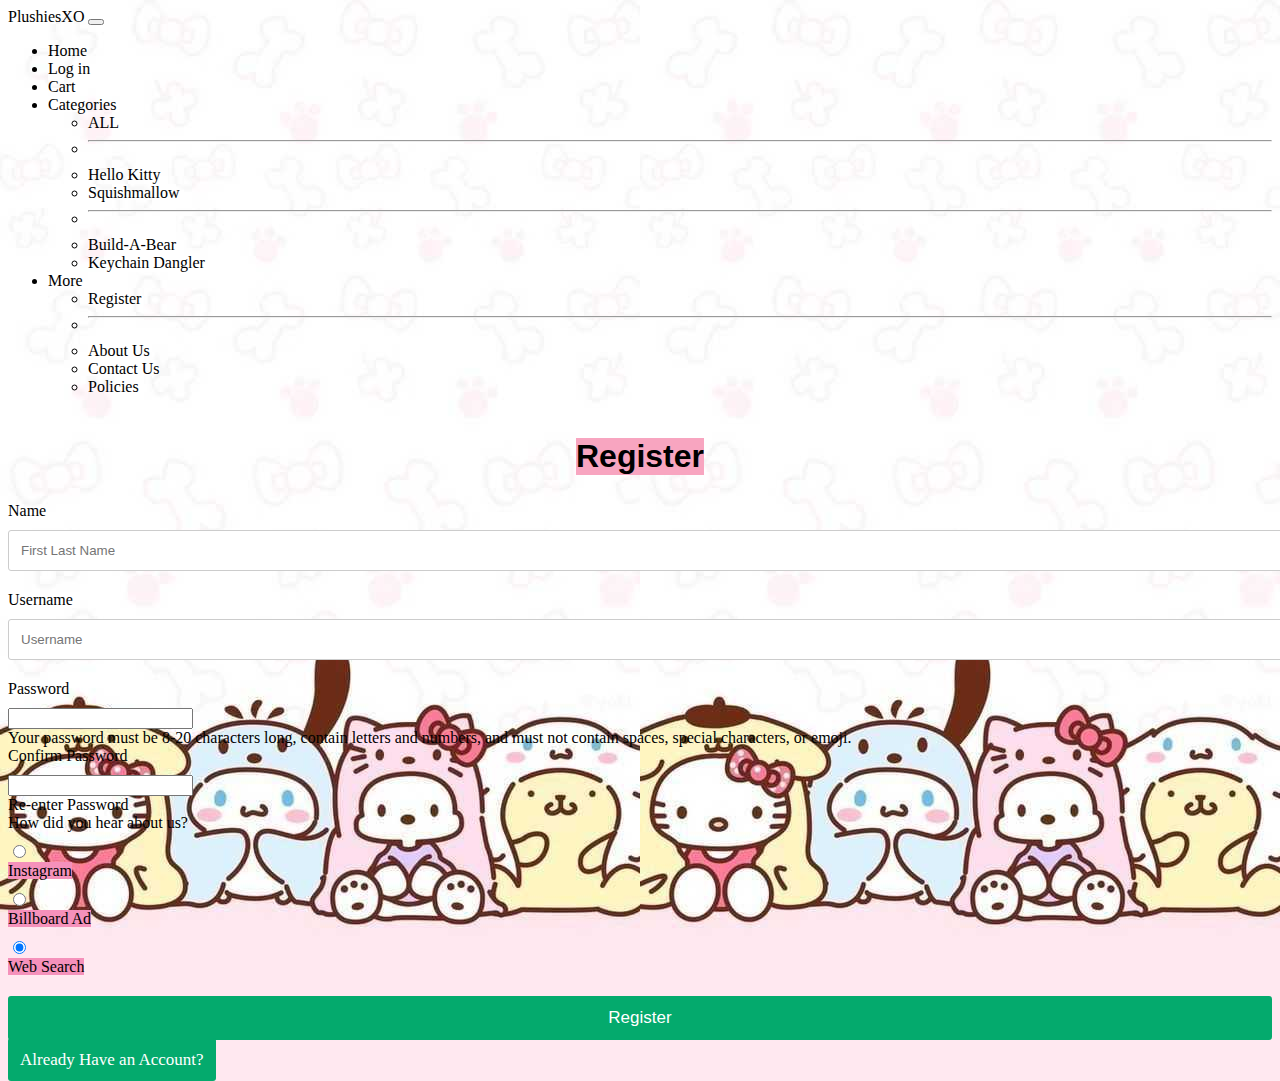
<file: register.html>
<!DOCTYPE html>
<html lang="en">

<head>
    <meta charset="UTF-8">
    <meta name="viewport" content="width=device-width, initial-scale=1.0">
    <link href="https://cdn.jsdelivr.net/npm/bootstrap@5.3.2/dist/css/bootstrap.min.css" rel="stylesheet"
      integrity="sha384-T3c6CoIi6uLrA9TneNEoa7RxnatzjcDSCmG1MXxSR1GAsXEV/Dwwykc2MPK8M2HN" crossorigin="anonymous">
    <link rel="stylesheet" type="text/css"   href="css/styles.css">
    <style>
        body {
            background-image: url('image/background.jpg');
        }
    </style>
    <title>Shop Sanrio Plush</title>
</head>

<body>
    <header>
        <nav class="navbar navbar-expand-lg bg-body-tertiary">
            <div class="container-fluid">
                <a class="navbar-brand" href="index.html">PlushiesXO</a>
                <button class="navbar-toggler" type="button" data-bs-toggle="collapse"
                    data-bs-target="#navbarSupportedContent" aria-controls="navbarSupportedContent"
                    aria-expanded="false" aria-label="Toggle navigation">
                    <span class="navbar-toggler-icon"></span>
                </button>
                <div class="collapse navbar-collapse" id="navbarSupportedContent">
                    <ul class="navbar-nav me-auto mb-2 mb-lg-0">
                        <li class="nav-item">
                            <a class="nav-link active" aria-current="page" href="home.html">Home</a>
                        </li>
                        <li class="nav-item">
                            <a class="nav-link" href="login.html">Log in</a>
                        </li>
                        <li class="nav-item">
                            <a class="nav-link" href="cart.html"> Cart</a>
                        </li>
                        <li class="nav-item dropdown">
                            <a class="nav-link dropdown-toggle" href="Categories.html" role="button"
                                data-bs-toggle="dropdown" aria-expanded="false">
                                Categories
                            </a>
                            <ul class="dropdown-menu">
                                <li><a class="dropdown-item" href="ALL.html">ALL</a></li>
                                <li>
                                    <hr class="dropdown-divider">
                                </li>
                                <li><a class="dropdown-item" href="#">Hello Kitty</a></li>
                                <li><a class="dropdown-item" href="#">Squishmallow</a></li>
                                <li>
                                    <hr class="dropdown-divider">
                                </li>
                                <li><a class="dropdown-item" href="#">Build-A-Bear</a></li>
                                <li><a class="dropdown-item" href="#">Keychain Dangler</a></li>
                            </ul>
                        </li>
                        <li class="nav-item dropdown">
                            <a class="nav-link dropdown-toggle" href="#" role="button" data-bs-toggle="dropdown"
                                aria-expanded="false">
                                More
                            </a>
                            <ul class="dropdown-menu">
                                <li><a class="nav-link" href="register.html">Register</a></li>
                                <li>
                                    <hr class="dropdown-divider">
                                </li>
                                <li><a class="dropdown-item" href="#">About Us</a></li>
                                <li><a class="dropdown-item" href="#">Contact Us</a></li>
                                <li><a class="dropdown-item" href="#">Policies</a></li>

                            </ul>
                        </li>
                    </ul>

                </div>
            </div>
        </nav>
    </header>
    <main class="container">
        <div class="row">
            <div class="col">
                <h1 class="head">Register </h1>
            </div>
        </div>

        <form>
            <div class="form-row align-items-center">
              <div class="col-auto">
                <label class="sr-only" for="inlineFormInput">Name</label>
                <input type="text" class="form-control mb-2" id="inlineFormInput" placeholder="First Last Name">
              </div>
              <div class="col-auto">
                <label class="sr-only" for="inlineFormInputGroup">Username</label>
                <div class="input-group mb-2">
                  <div class="input-group-prepend">
      
                  </div>
                  <input type="text" class="form-control" id="inlineFormInputGroup" placeholder="Username">
                </div>
                <div>
                  <div class="col-auto">
                    <label for="inputPassword5" class="form-label">Password</label>
                    <input type="password" id="inputPassword5" class="form-control" aria-describedby="passwordHelpBlock">
                    <div id="passwordHelpBlock" class="form-text">
                        Your password must be 8-20 characters long, contain letters and numbers, and must not contain spaces,
                        special characters, or emoji.
                    </div>
      
                  </div>
                </div>  
            </div>
            </div>
            <label for="inputPassword5" class="form-label">Confirm Password</label>
            <input type="password" id="inputPassword6" class="form-control" aria-describedby="passwordHelpBlock">
            <div id="passwordHelpBlock2" class="form-text"> Re-enter Password
            </div>

            <div class="mb-3">
                <label class="form-label">How did you hear about us?</label>
            </div>
            <div class="form-check">
                <input class="form-check-input" type="radio" name="flexRadioDefault" id="flexRadioDefault1">
                <label class="form-check-label" for="flexRadioDefault1">
                    <span style="background-color: rgb(245, 145, 187);">Instagram</span>
                </label>
            </div>
            <div class="form-check">
                <input class="form-check-input" type="radio" name="flexRadioDefault" id="flexRadioDefault2" checked>
                <label class="form-check-label" for="flexRadioDefault2">
                    <span style="background-color: rgb(245, 145, 187);">Billboard Ad</span>
                </label>
            </div>
            <div class="form-check">
                <input class="form-check-input" type="radio" name="flexRadioDefault" id="flexRadioDefault3" checked>
                <label class="form-check-label" for="flexRadioDefault2">
                    <span style="background-color: rgb(245, 145, 187);"> Web Search </span>
                </label>
            </div>


            <div class="col-auto">
                <button type="submit" class="btn btn-primary mb-3">Register</button>
            </div>
            <div class="col-auto">
                <a href="login.html" class="btn btn-primary mb-3">Already Have an Account?</a>
            </div>
        </form>




    </main>
</file>
<file: css/styles.css>
.head {
    font-family: Arial, Helvetica, sans-serif;
    background-color: rgb(248, 165, 192);
    justify-content: center;
    text-align: center;
}
.hero-image {
    justify-content: center;
    text-align: center;
    border: 2px;
    margin: auto;
}
.row {
    display: flex;
    flex-wrap: wrap;
    padding: 5px 30px;
    justify-content: center;
  }
  
  .column {
    flex: 50%;
    padding: 0 4px;
    display: flex;
  }
  .col1 {
    flex: 50%;
    padding: 0px 10px;
    justify-content: space-around;
                                                                                                                                                                                                                                                                                                                                                                                                                    
  }
  .column img {
    margin-top: 8px;
    vertical-align: middle;
  }
  .catbutton {
    background-color: antiquewhite;
  }
.index {
  text-align: center;
  font-family: Arial, Helvetica, sans-serif;
  font-size: 20px;
  padding-top: 30px;
}
.wel {
  font-size: 15px;
}
a {
 color:black;
 text-decoration: none;
}
.link {
  background-color: rgb(209, 164, 235);
  text-decoration: underline;
}
a:hover{
  border: 3px solid black;
}
.media {
  font-family: sans-serif, serif ;
  font-style: oblique;
border: 3px solid rgb(245, 145, 187);
background-color: rgb(246, 164, 193);
border-radius: 10px;
}

.row {
  display: flex;
  display: flex;
  flex-wrap: wrap; 
  flex-wrap: wrap;
  margin: 0 -16px;
}

.col-25 {
  flex: 25%; 
  flex: 25%;
}

.col-50 {
  flex: 50%; 
  flex: 50%;
}

.col-75 {
 flex: 75%; 
  flex: 75%;
}

.col-25,
.col-50,
.col-75 {
  padding: 0 16px;
}

.container1 {
  background-color: #f2f2f2;
  padding: 5px 20px 15px 20px;
  border: 1px solid lightgrey;
  border-radius: 3px;
}

input[type=text] {
  width: 100%;
  margin-bottom: 20px;
  padding: 12px;
  border: 1px solid #ccc;
  border-radius: 3px;
}

label {
  margin-bottom: 10px;
  display: block;
}

.icon-container {
  margin-bottom: 20px;
  padding: 7px 0;
  font-size: 24px;
}

.btn {
  background-color: #04AA6D;
  color: white;
  padding: 12px;
  margin: 10px 0;
  border: none;
  width: 100%;
  border-radius: 3px;
  cursor: pointer;
  font-size: 17px;
}

.btn:hover {
  background-color: #45a049;
}

span.price {
  float: right;
  color: grey;
}
@media (max-width: 800px) {
  .row2 {
    flex-direction: column-reverse;
  }
  .col-25 {
    margin-bottom: 20px;
  }
}
h3 {
  background-color: rgb(241, 179, 207);
}
.col2 {
  flex: 50%;
  padding: 0px 10px;
  display: flex; 
}
.card {
  box-sizing: border-box;
  float: left;
margin-right: 30px;
}
.row4 {
  float: left;
}
</file>
